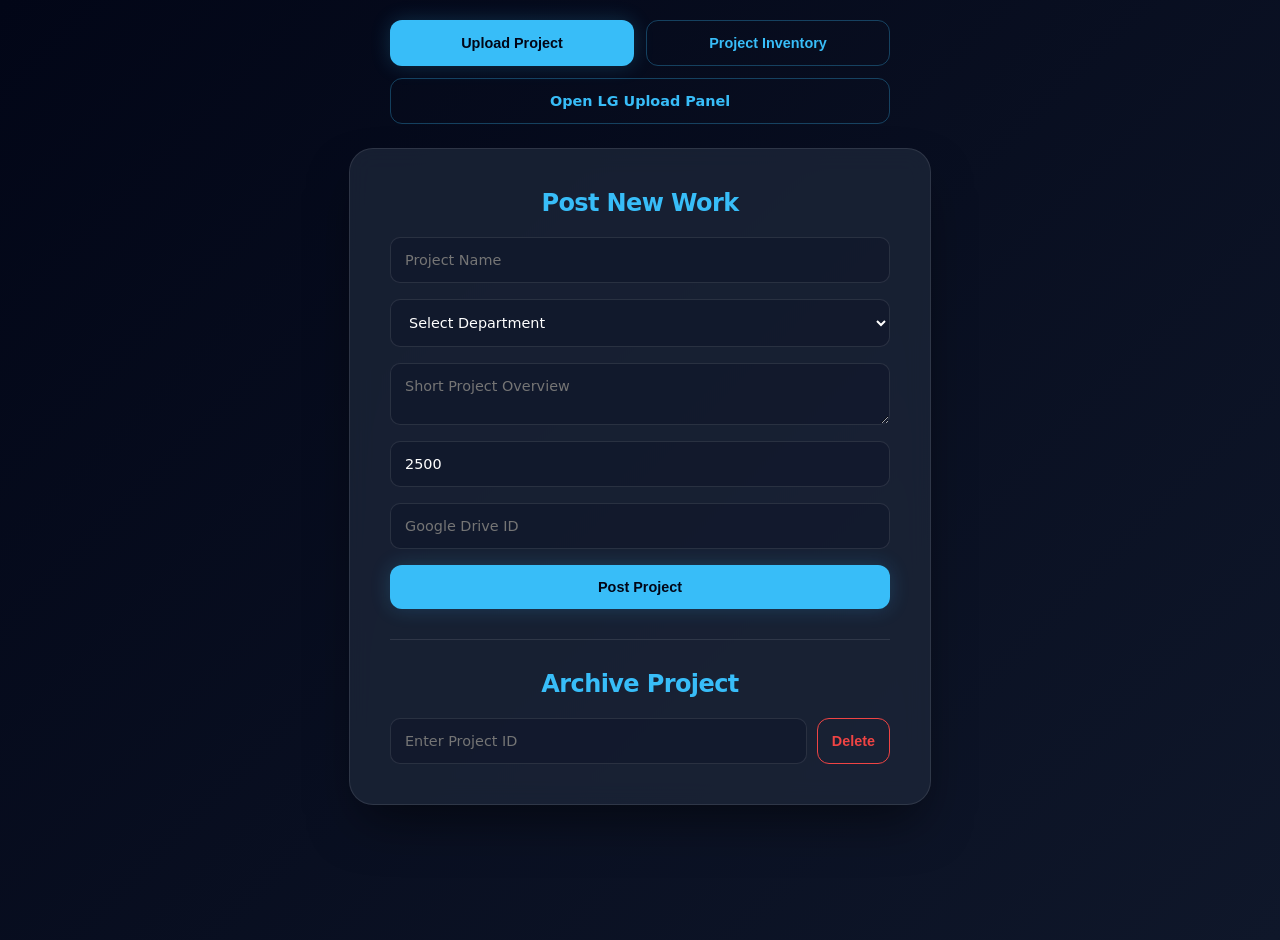
<file: index.html>
<!DOCTYPE html>
<html lang="en">
<head>
    <title>Admin Dashboard - Sweeft</title>
    <meta charset="UTF-8">
    <meta name="viewport" content="width=device-width, initial-scale=1.0">
    <style>
        :root {
            --bg: #020617;
            --bg-grad: linear-gradient(135deg, #020617 0%, #0f172a 100%);
            --glass: rgba(30, 41, 59, 0.7);
            --accent: #38bdf8;
            --danger: #ef4444;
            --success: #10b981;
            --text: #f1f5f9;
        }

        body {
            font-family: 'Inter', system-ui, -apple-system, sans-serif;
            background: var(--bg-grad);
            color: var(--text);
            margin: 0;
            padding: 20px;
            display: flex;
            flex-direction: column;
            align-items: center;
            min-height: 100vh;
            overflow-x: hidden;
        }

        /* --- LOADING OVERLAY --- */
        #loader {
            display: none;
            position: fixed;
            inset: 0;
            background: rgba(2, 6, 23, 0.8);
            z-index: 9999;
            justify-content: center;
            align-items: center;
            backdrop-filter: blur(8px);
            pointer-events: all;
        }

        .spinner {
            width: 60px;
            height: 60px;
            border: 4px solid rgba(56, 189, 248, 0.1);
            border-top: 4px solid var(--accent);
            border-radius: 50%;
            animation: spin 1s cubic-bezier(0.4, 0, 0.2, 1) infinite;
        }

        @keyframes spin { 0% { transform: rotate(0deg); } 100% { transform: rotate(360deg); } }

        /* --- NOTIFICATIONS --- */
        #notif-container {
            position: fixed;
            top: 20px;
            right: 20px;
            z-index: 10000;
            display: flex;
            flex-direction: column;
            gap: 10px;
        }

        .notif {
            min-width: 280px;
            padding: 16px 20px;
            border-radius: 12px;
            background: var(--glass);
            backdrop-filter: blur(15px);
            border-left: 4px solid var(--accent);
            box-shadow: 0 10px 15px -3px rgba(0,0,0,0.4);
            display: flex;
            justify-content: space-between;
            align-items: center;
            animation: slideIn 0.4s ease forwards;
            font-size: 0.9rem;
        }

        @keyframes slideIn { from { transform: translateX(100%); opacity: 0; } to { transform: translateX(0); opacity: 1; } }
        .notif.success { border-color: var(--success); color: var(--success); }
        .notif.error { border-color: var(--danger); color: var(--danger); }

        /* --- CONTAINERS --- */
        .container {
            background: var(--glass);
            backdrop-filter: blur(12px);
            border: 1px solid rgba(255,255,255,0.1);
            padding: 2.5rem;
            border-radius: 24px;
            width: 100%;
            max-width: 500px;
            box-shadow: 0 25px 50px -12px rgba(0,0,0,0.5);
        }

        h2 { font-weight: 700; letter-spacing: -0.025em; color: var(--accent); text-align: center; margin-top: 0; }

        .nav-buttons {
            display: grid;
            grid-template-columns: 1fr 1fr;
            gap: 12px;
            margin-bottom: 24px;
            width: 100%;
            max-width: 500px;
        }

        .btn {
            padding: 14px;
            border-radius: 12px;
            border: none;
            font-weight: 600;
            cursor: pointer;
            transition: 0.3s cubic-bezier(0.4, 0, 0.2, 1);
            text-align: center;
            text-decoration: none;
            font-size: 0.9rem;
            display: flex;
            align-items: center;
            justify-content: center;
        }

        .btn-blue { background: var(--accent); color: #020617; box-shadow: 0 0 20px rgba(56, 189, 248, 0.2); }
        .btn-outline { border: 1px solid rgba(56, 189, 248, 0.3); color: var(--accent); background: transparent; }
        .btn-red { background: transparent; border: 1px solid var(--danger); color: var(--danger); }
        .btn:hover { transform: translateY(-2px); filter: brightness(1.1); }
        .btn:disabled { opacity: 0.5; cursor: not-allowed; }

        form { display: flex; flex-direction: column; gap: 16px; }

        input, textarea, select {
            background: rgba(15, 23, 42, 0.6);
            border: 1px solid rgba(255,255,255,0.1);
            padding: 14px;
            border-radius: 10px;
            color: white;
            outline: none;
            transition: 0.2s;
            font-family: inherit;
            font-size: 0.9rem;
        }

        select {
            cursor: pointer;
        }

        select option {
            background: #0f172a;
            color: white;
        }

        input:focus, select:focus, textarea:focus { border-color: var(--accent); box-shadow: 0 0 0 2px rgba(56, 189, 248, 0.1); }

        .project-list {
            margin-top: 30px;
            width: 100%;
            max-width: 900px;
            background: var(--glass);
            border-radius: 20px;
            border: 1px solid rgba(255,255,255,0.05);
            overflow: hidden;
        }

        table { width: 100%; border-collapse: collapse; }
        th { background: rgba(0,0,0,0.3); padding: 15px; text-align: left; color: var(--accent); font-size: 0.8rem; text-transform: uppercase; }
        td { padding: 15px; border-bottom: 1px solid rgba(255,255,255,0.05); font-size: 0.9rem; }
    </style>
</head>
<body>

<div id="loader"><div class="spinner"></div></div>
<div id="notif-container"></div>

<div class="nav-buttons">
    <button class="btn btn-blue" onclick="toggleView('form')">Upload Project</button>
    <button class="btn btn-outline" onclick="loadProjects()">Project Inventory</button>
    <a href="lgupload.html" class="btn btn-outline" style="grid-column: span 2;">Open LG Upload Panel</a>
</div>

<div class="container" id="formContainer">
    <h2>Post New Work</h2>
    <form id="projectForm">
        <input type="text" id="projectName" placeholder="Project Name" required>
        
        <select id="department" required>
            <option value="" disabled selected>Select Department</option>
            <option value="Accountancy">Accountancy</option>
            <option value="Agricultural and Bio Environmental Engineering Technology">Agricultural and Bio Environmental Engineering Technology</option>
            <option value="Agricultural Technology">Agricultural Technology</option>
            <option value="Architecture">Architecture</option>
            <option value="Banking and Finance">Banking and Finance</option>
            <option value="Building Technology">Building Technology</option>
            <option value="Business Administration & Management">Business Administration & Management</option>
            <option value="Chemical Engineering">Chemical Engineering</option>
            <option value="Civil Engineering Technology">Civil Engineering Technology</option>
            <option value="Computer Engineering Technology">Computer Engineering Technology</option>
            <option value="Computer Science">Computer Science</option>
            <option value="Electrical/Electronics Engineering Technology">Electrical/Electronics Engineering Technology</option>
            <option value="Estate Management">Estate Management</option>
            <option value="Fashion Design & Clothing Technology">Fashion Design & Clothing Technology</option>
            <option value="Fine and Applied Arts">Fine and Applied Arts</option>
            <option value="Food Technology">Food Technology</option>
            <option value="Home and Rural Economics">Home and Rural Economics</option>
            <option value="Horticultural Technology">Horticultural Technology</option>
            <option value="Hospitality Management">Hospitality Management</option>
            <option value="Insurance">Insurance</option>
            <option value="Languages">Languages</option>
            <option value="Library and Information Science">Library and Information Science</option>
            <option value="Marketing">Marketing</option>
            <option value="Mass Communication">Mass Communication</option>
            <option value="Mechanical Engineering Technology">Mechanical Engineering Technology</option>
            <option value="Natural Science">Natural Science</option>
            <option value="Office Technology and Management">Office Technology and Management</option>
            <option value="Printing Technology">Printing Technology</option>
            <option value="Public Administration">Public Administration</option>
            <option value="Quantity Surveying">Quantity Surveying</option>
            <option value="Science Laboratory Technology">Science Laboratory Technology</option>
            <option value="Social Science">Social Science</option>
            <option value="Statistics">Statistics</option>
            <option value="Surveying and Geo-informatics">Surveying and Geo-informatics</option>
            <option value="Urban and Regional Planning">Urban and Regional Planning</option>
        </select>
        
        <textarea id="description" placeholder="Short Project Overview" required></textarea>
        <input type="number" id="price" placeholder="Price (NGN)" value="2500" required>
        <input type="text" id="fileId" placeholder="Google Drive ID" required>
        <button type="submit" id="submitBtn" class="btn btn-blue">Post Project</button>
    </form>

    <div style="margin: 30px 0; border-top: 1px solid rgba(255,255,255,0.1);"></div>

    <h2>Archive Project</h2>
    <div style="display: flex; gap: 10px;">
        <input type="text" id="deleteId" style="flex-grow: 1;" placeholder="Enter Project ID">
        <button onclick="deleteProject()" class="btn btn-red">Delete</button>
    </div>
</div>

<div class="project-list" id="listContainer" style="display:none;">
    <table>
        <thead>
            <tr>
                <th>ID</th>
                <th>Project Name</th>
                <th>Dept</th>
                <th>Price</th>
                <th>Status</th>
            </tr>
        </thead>
        <tbody id="projectTableBody"></tbody>
    </table>
</div>

<script>
    const WEBAPP_URL = "https://script.google.com/macros/s/AKfycbwkT3pkdpL7PfsIJLFz-iAXj1T_p1IjAlHMBmHMYDwqHEpsEoFR4O5wKuXOXMMKv0MS/exec"; 
    const SPREADSHEET_ID = "1CdOJ_j-yT7MudoCRd4GFL7bBsKs_wK96ipIStAKO7XY";
    const SHEET_NAME = "sweeft projects";

    function showLoading(show) {
        document.getElementById('loader').style.display = show ? 'flex' : 'none';
    }

    function notify(msg, type = 'success') {
        const container = document.getElementById('notif-container');
        const div = document.createElement('div');
        div.className = `notif ${type}`;
        div.innerHTML = `<span>${msg}</span>`;
        container.appendChild(div);
        setTimeout(() => div.remove(), 4000);
    }

    async function apiRequest(payload) {
        showLoading(true);
        try {
            const response = await fetch(WEBAPP_URL, {
                method: "POST",
                mode: "cors", 
                body: JSON.stringify(payload)
            });

            const result = await response.json();
            
            if (result.success) {
                notify(payload.action === 'add' ? "Project live with ID: " + result.id : "Project Deleted");
                if(payload.action === 'add') document.getElementById("projectForm").reset();
                return result;
            } else {
                throw new Error(result.message || "Unknown error occurred");
            }
        } catch (error) {
            notify(error.message, "error");
            console.error("Upload Error:", error);
        } finally {
            showLoading(false);
        }
    }

    document.getElementById("projectForm").addEventListener("submit", function(e){
        e.preventDefault();
        const payload = {
            action: "add",
            projectName: document.getElementById("projectName").value,
            department: document.getElementById("department").value,
            description: document.getElementById("description").value,
            price: document.getElementById("price").value,
            fileId: document.getElementById("fileId").value
        };
        apiRequest(payload);
    });

    function deleteProject(){
        const id = document.getElementById("deleteId").value;
        if(!id) return notify("Enter ID first", "error");
        if(confirm("Permanently delete " + id + "?")) {
            apiRequest({ action: "delete", id: id });
            document.getElementById("deleteId").value = "";
        }
    }

    async function loadProjects() {
        showLoading(true);
        toggleView('list');
        
        const url = `https://docs.google.com/spreadsheets/d/${SPREADSHEET_ID}/gviz/tq?tqx=out:json&sheet=${encodeURIComponent(SHEET_NAME)}`;
        
        try {
            const resp = await fetch(url);
            const text = await resp.text();
            const json = JSON.parse(text.substr(47).slice(0, -2));
            const rows = json.table.rows;
            
            let html = "";
            rows.forEach(row => {
                html += `<tr>
                    <td style="color:var(--accent); font-weight:bold;">${row.c[0]?.v || ''}</td>
                    <td>${row.c[1]?.v || ''}</td>
                    <td>${row.c[2]?.v || ''}</td>
                    <td>₦${row.c[4]?.v || '0'}</td>
                    <td><span style="color:var(--success)">● ${row.c[7]?.v || 'Active'}</span></td>
                </tr>`;
            });
            document.getElementById("projectTableBody").innerHTML = html;
        } catch (e) {
            notify("Database unreachable. Ensure sheet is Public.", "error");
            console.error(e);
        }
        showLoading(false);
    }

    function toggleView(view) {
        document.getElementById('formContainer').style.display = view === 'form' ? 'block' : 'none';
        document.getElementById('listContainer').style.display = view === 'list' ? 'block' : 'none';
    }
</script>

</body>
</html>
</file>
